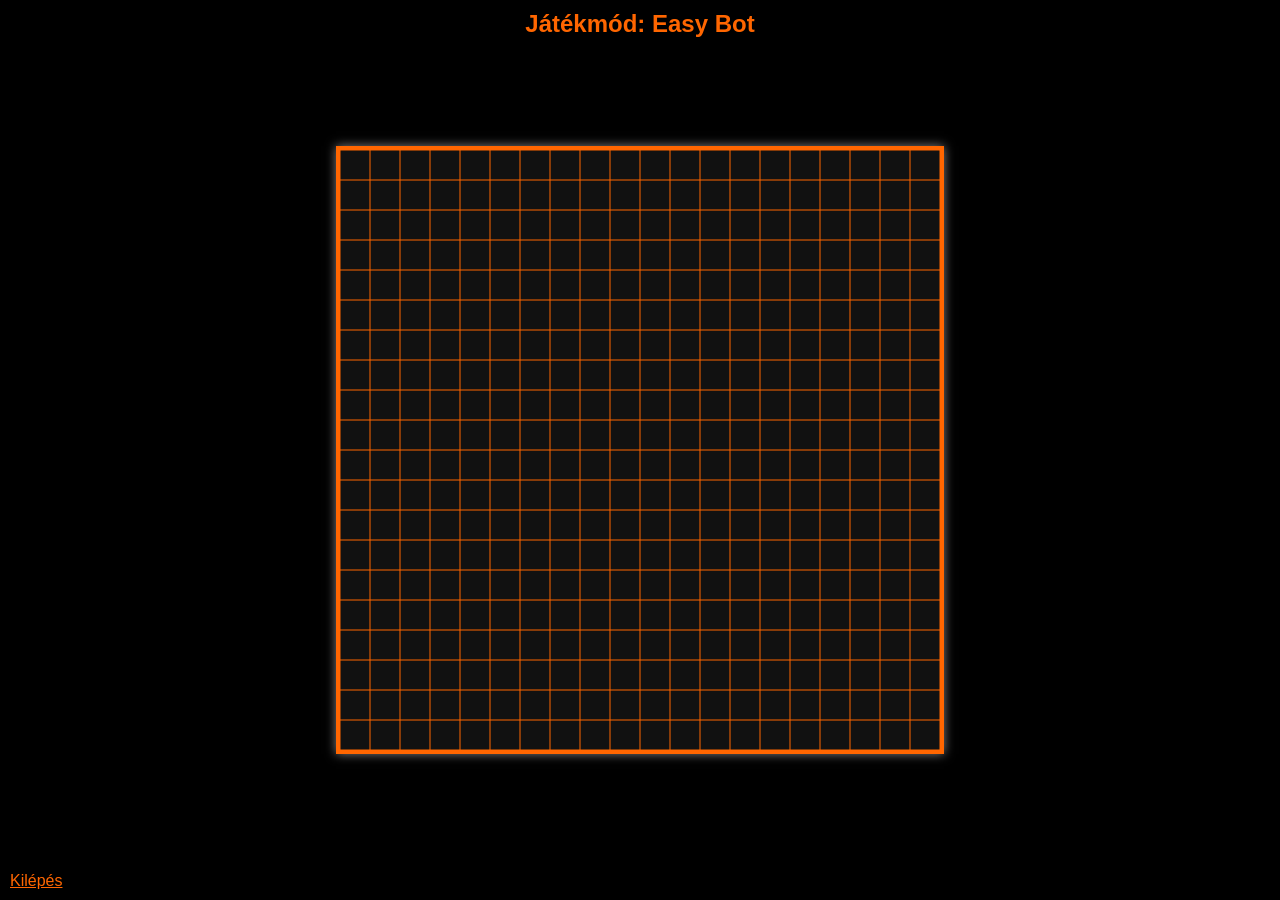
<file: botgame.html>
<!DOCTYPE html>
<html lang="hu">
<head>
    <meta charset="UTF-8">
    <meta name="viewport" content="width=device-width, initial-scale=1.0">
    <title>Bot Játék</title>
    <link rel="stylesheet" href="styles.css">
</head>
<body>
    <div class="mode-indicator" id="modeIndicator">Játékmód: Bot</div> <!-- Játékmód kijelzés -->
    <canvas id="drawingCanvas" width="600" height="600"></canvas>
    <div class="exit-button" onclick="window.location.href='index.html'">Kilépés</div>
    <div id="winnerModal" class="modal">
        <div class="modal-content">
            <p id="winnerText"></p>
            <button onclick="restartGame()">Új játék</button>
            <br>
            <button onclick="window.location.href='index.html'">Vissza a főmenübe</button>
        </div>
    </div>

    <script>
        // A nehézségi szint kiválasztása a query paraméterek alapján
        const urlParams = new URLSearchParams(window.location.search);
        const difficulty = urlParams.get('difficulty') || 'easy'; // Alapértelmezett könnyű

        // Nehézségi szint kiírása
        const modeIndicator = document.getElementById('modeIndicator');
        modeIndicator.textContent = `Játékmód: ${difficulty.charAt(0).toUpperCase() + difficulty.slice(1)} Bot`;

        // Script betöltése a kiválasztott nehézség alapján
        const script = document.createElement('script');
        script.src = `botgame-${difficulty}.js`;
        document.body.appendChild(script);
    </script>
</body>
</html>
</file>
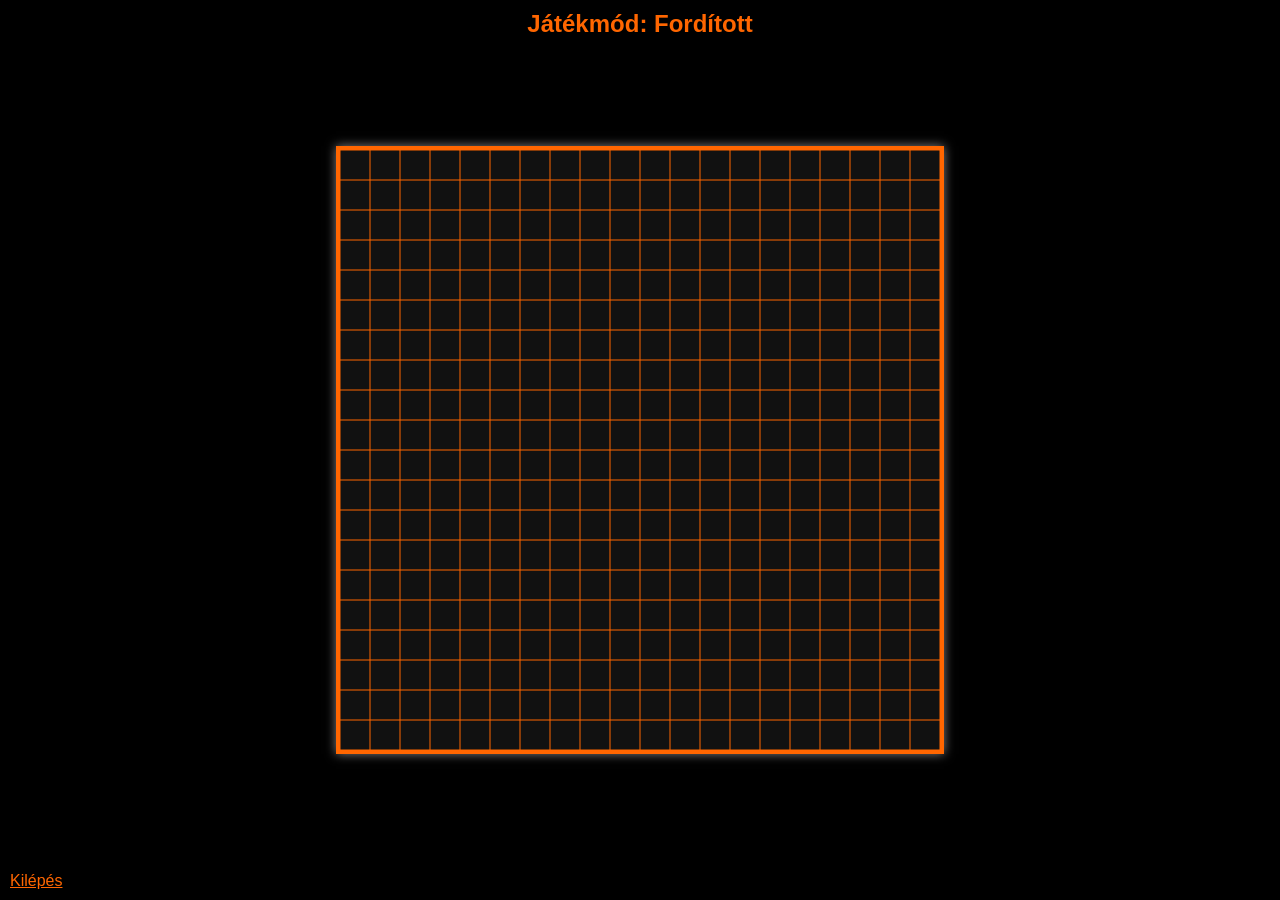
<file: swapped.html>
<!DOCTYPE html>
<html lang="hu">
<head>
    <meta charset="UTF-8">
    <meta name="viewport" content="width=device-width, initial-scale=1.0">
    <title>Fordított Mód</title>
    <link rel="stylesheet" href="styles.css">
</head>
<body>
    <div class="mode-indicator">Játékmód: Fordított</div> <!-- Játékmód kijelzés -->
    <canvas id="drawingCanvas" width="600" height="600"></canvas>
    <div class="exit-button" onclick="window.location.href='index.html'">Kilépés</div> <!-- Kilépés gomb -->
    <div id="winnerModal" class="modal">
        <div class="modal-content">
            <p id="winnerText"></p>
            <button onclick="restartGame()">Új játék</button>
            <br>
            <button onclick="window.location.href='index.html'">Vissza a főmenübe</button>
        </div>
    </div>
    <script src="swapped.js"></script>
</body>
</html>
</file>
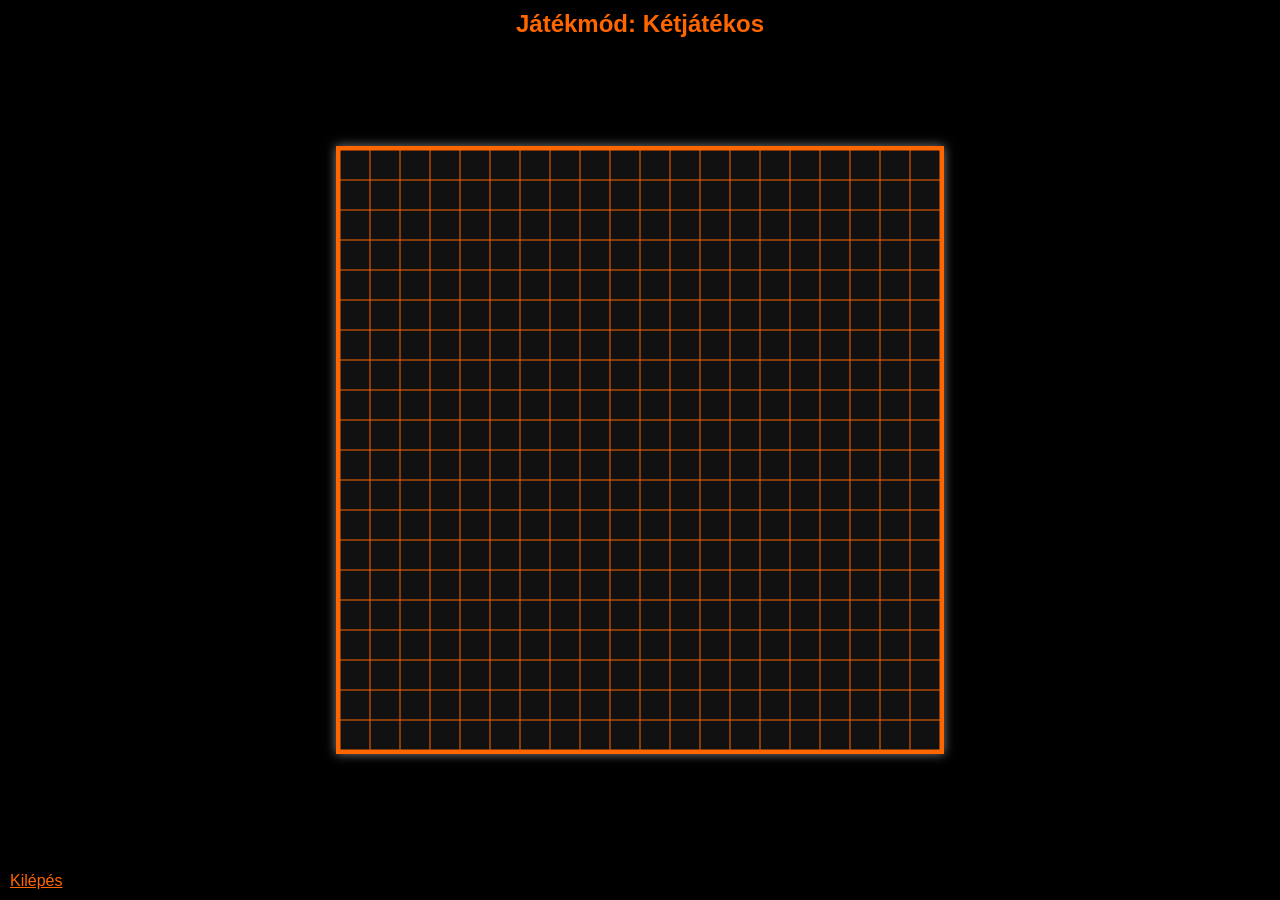
<file: twoplayer.html>
<!DOCTYPE html>
<html lang="hu">
<head>
    <meta charset="UTF-8">
    <meta name="viewport" content="width=device-width, initial-scale=1.0">
    <title>Kétjátékos Mód</title>
    <link rel="stylesheet" href="styles.css">
</head>
<body>
    <div class="mode-indicator">Játékmód: Kétjátékos</div> <!-- Játékmód kijelzés -->
    <canvas id="drawingCanvas" width="600" height="600"></canvas>
    <div class="exit-button" onclick="window.location.href='index.html'">Kilépés</div> <!-- Kilépés gomb -->
    <div id="winnerModal" class="modal">
        <div class="modal-content">
            <p id="winnerText"></p>
            <button onclick="restartGame()">Új játék</button>
            <br>
            <button onclick="window.location.href='index.html'">Vissza a főmenübe</button>
        </div>
    </div>
    <script src="twoplayer.js"></script>
</body>
</html>
</file>
<file: styles.css>
* {
    font-family: 'Roboto', sans-serif;
    margin: 0;
    padding: 0;
    box-sizing: border-box;
}
.menu-container, .modal-content {
    font-family: 'Roboto', sans-serif;
    /* Alkalmazzuk minden címre és gombra is */
}
body {
    display: flex;
    justify-content: center;
    align-items: center;
    height: 100vh;
    margin: 0;
    background: #000;
}

#drawingCanvas {
    border: 4px solid #ff6600; /* Narancssárga szegély */
    box-shadow: 0px 0px 10px rgba(255, 255, 255, 0.5);
    background-color: #111; /* Sötétszürke játéktér */
}

.modal {
    display: none;
    position: fixed;
    top: 50%;
    left: 50%;
    transform: translate(-50%, -50%);
    background-color: #444; /* Sötét modal háttér */
    color: #fff; /* Fehér szöveg */
    padding: 20px;
    border: 4px solid #ff6600; /* Narancssárga szegély */
    box-shadow: 0px 0px 10px rgba(255, 255, 255, 0.5);
    /*z-index: 10;*/
}

.modal-content {
    text-align: center;
}

.modal h2 {
    font-size: 2em;
    color: #ffcc00; /* Aranysárga szín a győztes kiíráshoz */
    margin-bottom: 20px;
    text-shadow: 2px 2px 6px rgba(255, 204, 0, 0.6);
}

button {
    margin-top: 10px;
    padding: 10px 20px;
    width: 200px;
    font-size: 1em;
    cursor: pointer;
    background-color: #00ff00; /* Élénk zöld gomb */
    border: none;
    border-radius: 5px;
    font-weight: bold;
    color: #000;
    transition: background-color 0.3s ease;
}

button:hover {
    background-color: #66ff66; /* Világosabb zöld hover hatás */
}

/* Játékmód kijelző a képernyő közepén */
.mode-indicator {
    position: absolute;
    top: 10px;
    left: 50%;
    transform: translateX(-50%);
    font-size: 24px;
    color: #ff6600;
    font-weight: bold;
    text-shadow: 1px 1px 2px black;
}

/* Kilépés gomb a bal alsó sarokban */
.exit-button {
    position: absolute;
    bottom: 10px;
    left: 10px;
    font-size: 16px;
    color: #ff6600;
    cursor: pointer;
    text-decoration: underline;
}
</file>
